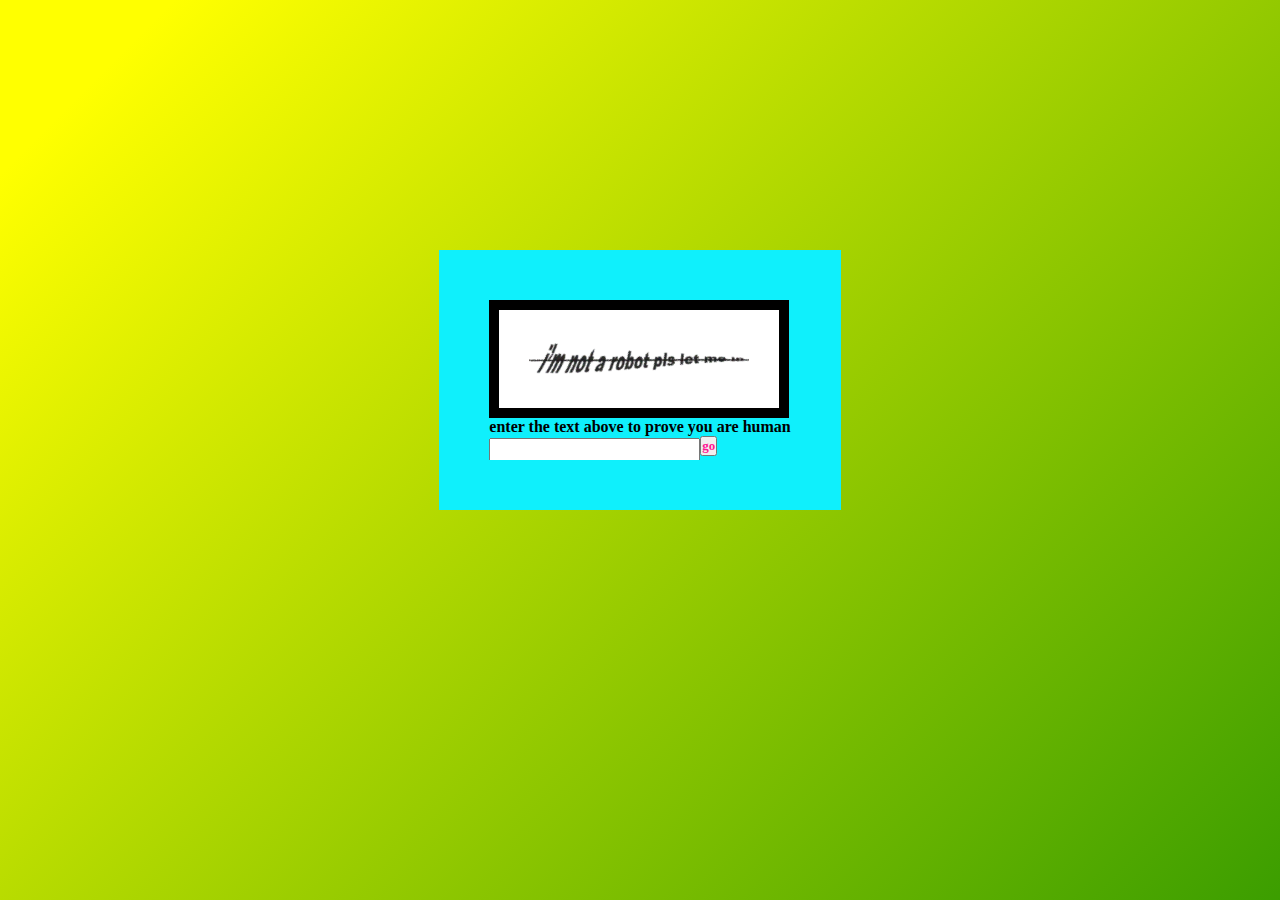
<file: index.html>
<!DOCTYPE html>

<html>
    <head>
        <meta charset="utf-8">
        <meta http-equiv="X-UA-Compatible" content="IE=edge">
        <title></title>
        <meta name="description" content="error404">
        <meta name="viewport" content="width=device-width, initial-scale=1">
        <link rel="stylesheet" href="style.css">

    </head>
    <body>
        
        <div id="caixa"><img id="claptcha" src="captcha.png" width="300px" alt="error404"><div><span onclick="verificar()">enter </span>the text above to prove you are human</div><div><input type="text"id="kap"><button onclick="tiny()"><p id="butao">go</p></button></div></div>   
        
        <script src="" async defer></script>
    </body>
    <script src="script.js" async defer></script>
    
</html>
</file>
<file: style.css>
* {margin:0;padding:0;box-sizing: border-box;font-family:papyrus;font-weight: 900;overflow: hidden;}
p{color: var(--np); font-size: x-large;}
body{display: flex;justify-content: center;background: linear-gradient(315deg, red 3%, blue 38%, green 68%, yellow 98%);animation: gradient 3s infinite;background-size: 400% 400%;background-attachment: fixed;}
:root{--ny:#DFFF00;--np:#FF1493;--nc:#0FF0FC;}
#caixa{display:flex;flex-direction:column;justify-content:center;width: fit-content;background-color:var(--nc);padding: 50px;margin-top:250px;}
#caixa input{height: 100%;width: 70%;}
#claptcha{padding: 30px;background-color: white;border: 10px solid black;}
#butao{color: --np;font-size:small;}
@keyframes gradient {0% {background-position: 0% 0%;}50% {background-position: 100% 100%;}100% {background-position: 0% 0%;}}
#principio{display: flex; flex-direction: row;}
#cornify{height: 100vh; position: absolute; left: 0;}
#nav{margin-bottom: 20px;margin-left: 10px;}
.velha{background: linear-gradient(315deg, yellow 3%, green 38%, blue 68%, red 98%);animation: gradient 3s infinite;background-size: 400% 400%;background-attachment: fixed;width: fit-content;height: fit-content;margin-top: 5%;padding: 30px;margin-left: 178px;}
.popup{border: 5px solid black; position: fixed;right: 20px;bottom: 20px;height: 200px;width: 200px;background: linear-gradient(315deg, red 3%, blue 38%, green 68%, yellow 98%);animation: gradient 3s infinite;background-size: 400% 400%;background-attachment: fixed;}
#clos{position: fixed; height: 20px;width: 20px;background-color: red;transform: translateX(130px) translateY(-10px);margin-left: 50px;}
#clos:hover{animation: clos 0.5s forwards;}#clos:not(:hover){animation: solc 0.5s ease-in-out alternate both;}
@keyframes clos{0%{transform: 0;}100%{transform: translateY(-10px)translateX(250px);}}@keyframes solc{100%{transform: 0;}0%{transform: translateY(-10px)translateX(250px);}}
#plei{position: absolute;left: 180px;top: 10px;height: 50px;width: 50px;}
#vol{height: 50px;width: 50px;}
#ee {text-decoration: none;}
</file>
